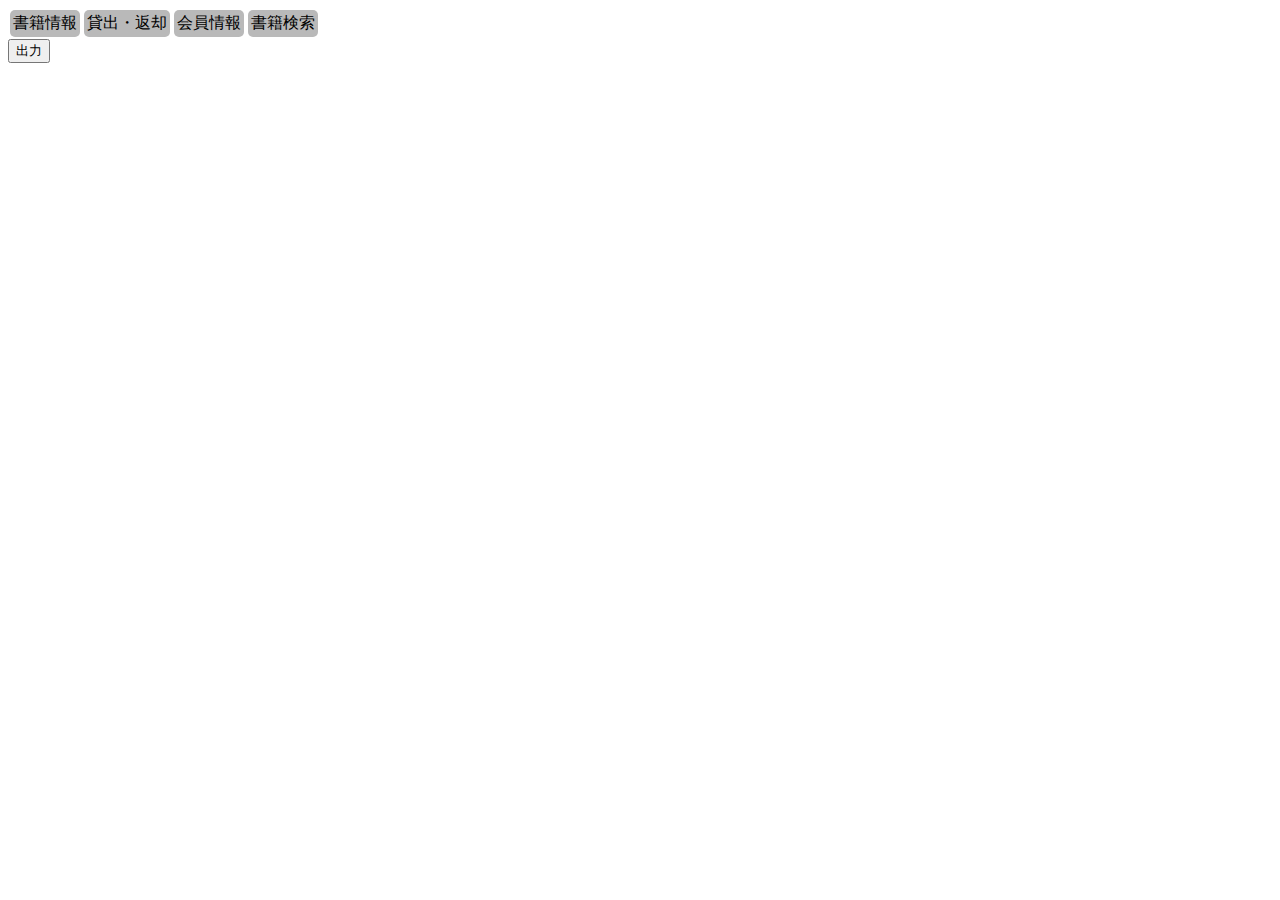
<file: index.html>
<!DOCTYPE html>
<html lang="ja">

<head>
    <meta charset="UTF-8">
    <meta name="viewport" content="width=device-width, initial-scale=1.0">
    <meta http-equiv="X-UA-Compatible" content="ie=edge">
    <link rel="stylesheet" href="./style.css">
    <title>本貸し出しシステム簡易Web版</title>
</head>

<body>
    <nav>
        <ul>
            <li class="bookRegist">書籍情報</li>
            <li class="rental_return">貸出・返却</li>
            <li class="userRegist">会員情報</li>
            <li class="bookSearch">書籍検索</li>
        </ul>
    </nav>
    <section class="bookRegist">
        <table id="Book">
            <caption>書籍情報参照</caption>
            <thead>
                <tr>
                    <th>ISBN</th>
                    <th>タイトル</th>
                    <th>著者</th>
                    <th>発行年月日</th>
                    <th>分類コード</th>
                </tr>
            </thead>
            <tbody>
            </tbody>
            <tfoot>
                <tr>
                    <td colspan="5">
                        <span class="triangle" id="bookRegistShow"></span>
                    </td>
                </tr>
                <form name="bookRegistForm">
                    <tr style="display:none;" class="bookRegistForm">
                        <td><input type="number" name="ISBN"></td>
                        <td><input type="text" name="index"></td>
                        <td><input type="text" name="actor"></td>
                        <td><input type="date" name="date"></td>
                        <td><input type="number" name="code" max="999" placeholder="0"></td>
                    </tr>
                    <tr style="display:none;" class="bookRegistForm">
                        <td colspan="5" class="submit">
                            <input type="button" value="登録" onclick="bookRegist()">
                        </td>
                    </tr>
                </form>
            </tfoot>
        </table>
        <table id="Detail">
            <caption>ユニーク書籍</caption>
            <thead>
                <tr>
                    <th>シリアル</th>
                    <th>借主</th>
                    <th>貸出日</th>
                </tr>
            </thead>
            <tbody>
            </tbody>
            <tfoot>
                <form name="serialRegistForm">
                    <tr>
                        <td><input type="number" name="serial"></td>
                        <td class="submit">
                            <input type="button" value="登録" onclick="serialRegist()">
                        </td>
                        <td></td>
                    </tr>
                </form>
            </tfoot>
        </table>
    </section>
    <section class="rental_return">
        <form name="rental_returnForm">
            <table>
                <caption>貸出・返却登録用フォーム</caption>
                <tbody>
                    <tr>
                        <th>会員番号</th>
                        <td><input type="numer" name="iden"></td>
                    </tr>
                    <tr>
                        <th>ISBN</th>
                        <td><input type="number" name="ISBN"></td>
                    </tr>
                    <tr>
                        <th>シリアル</th>
                        <td><input type="number" name="serial"></td>
                    </tr>
                </tbody>
                <tfoot>
                    <tr>
                        <td>
                        </td>
                        <td class="submit">
                            <input type="button" value="貸出" onclick="Rental()">
                            <input type="button" value="返却" onclick="Return()">
                        </td>
                    </tr>
                </tfoot>
            </table>
        </form>
    </section>
    <section class="userRegist">
        <table id="Person">
            <caption>会員登録用フォーム</caption>
            <thead>
                <tr>
                    <th>名前</th>
                    <th>住所</th>
                    <th>電話番号</th>
                    <th>メールアドレス</th>
                    <th>会員番号</th>
                </tr>
            </thead>
            <tbody>
            </tbody>
            <tfoot>
                <tr>
                    <td colspan="5" id="userRegistShow">
                        <span class="triangle"></span>
                    </td>
                </tr>
                <form name="userRegistForm">
                    <tr style="display:none;" class="userRegistForm">
                        <td><input type="text" name="Name"></td>
                        <td><input type="text" name="address"></td>
                        <td><input type="text" name="tel"></td>
                        <td><input type="text" name="email"></td>
                        <td></td>
                    </tr>
                    <tr style="display:none;" class="userRegistForm">
                        <td colspan="5" class="submit">
                            <input type="button" value="登録" onclick="userRegist()">
                        </td>
                    </tr>
                </form>
            </tfoot>
        </table>
    </section>
    <section class="bookSearch">
        <form name="bookSearchForm">
            <table>
                <caption>本検索用フォーム</caption>
                <tbody>
                    <tr>
                        <th>タイトルの一部</th>
                        <td><input type="text" name="index"></td>
                    </tr>
                    <tr>
                        <th>作者名の一部</th>
                        <td><input type="text" id="actor"></td>
                    </tr>
                    <tr>
                        <td>
                            <input type="radio" name="andor" id="AND_radio" value="AND">
                            <label for="AND_radio">AND</label>
                        </td>
                        <td>
                            <input type="radio" name="andor" id="OR_radio" value="OR">
                            <label for="OR_radio">OR</label>
                        </td>
                    </tr>
                </tbody>
                <tfoot>
                    <tr>
                        <td colspan="2" class="submit">
                            <input type="button" value="検索" onclick="search()">
                        </td>
                    </tr>
                </tfoot>
            </table>
        </form>
        <div class="resultArea"></div>
    </section>
    <input type="button" value="出力" onclick="output()"><br>
    <textarea id="exportArea" readonly style="display:none;"></textarea>
    <script src="./index.js"></script>
</body>

</html>
</file>
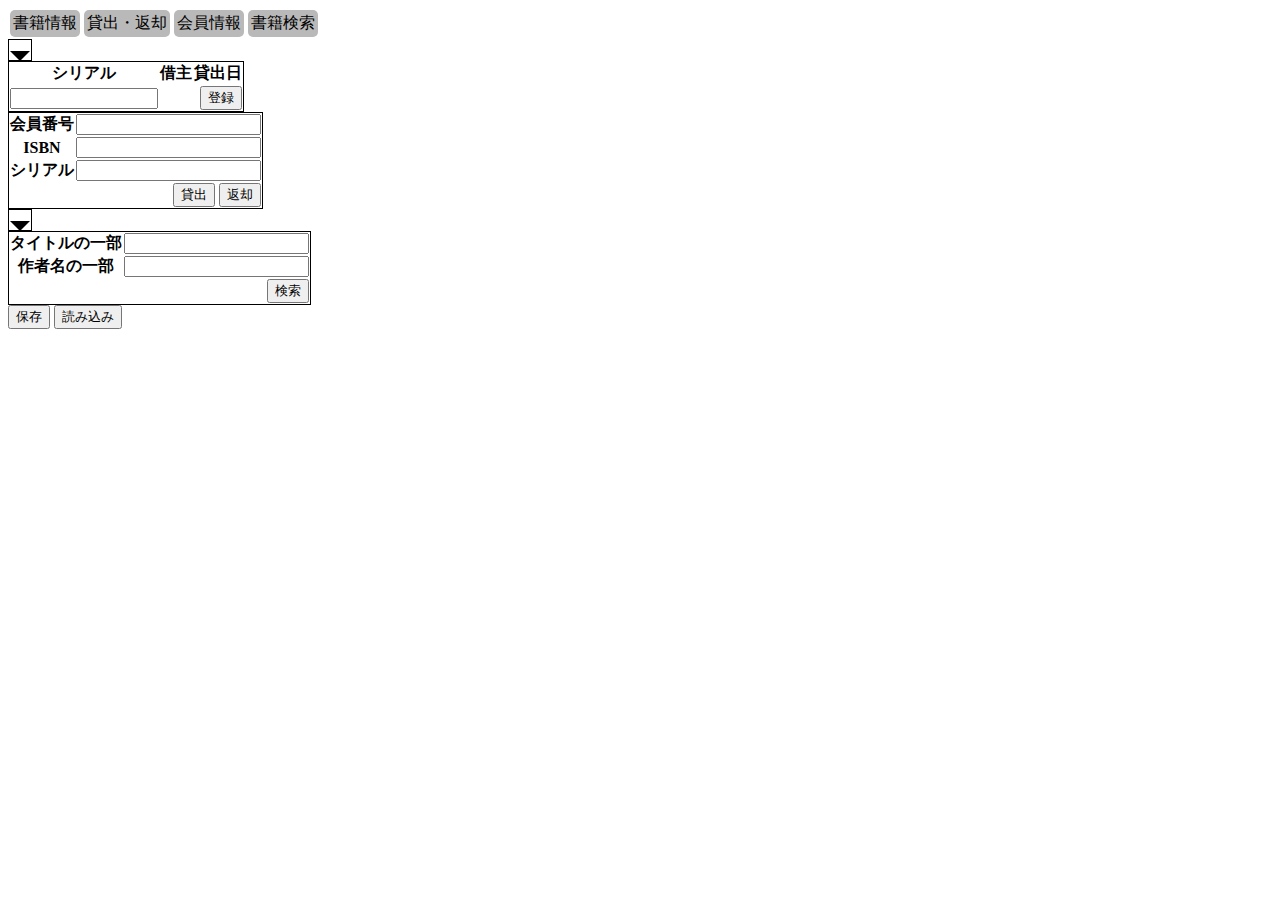
<file: Local/index.html>
<!DOCTYPE html>
<html lang="ja">

<head>
    <meta charset="UTF-8">
    <meta name="viewport" content="width=device-width, initial-scale=1.0">
    <meta http-equiv="X-UA-Compatible" content="ie=edge">
    <link rel="stylesheet" href="./style.css">
    <title>本貸し出しシステム簡易Web版</title>
</head>

<body class="unselected">
    <nav>
        <ul>
            <li class="bookRegist">書籍情報</li>
            <li class="rental_return">貸出・返却</li>
            <li class="userRegist">会員情報</li>
            <li class="bookSearch">書籍検索</li>
        </ul>
    </nav>
    <main>
        <section class="bookRegist">
            <table id="Book">
                <tbody>
                </tbody>
                <tfoot>
                    <tr>
                        <td colspan="5" id="bookRegistShow">
                            <span class="triangle"></span>
                        </td>
                    </tr>
                    <form name="bookRegistForm">
                        <tr style="display:none;" class="bookRegistForm">
                            <td><input type="number" name="ISBN"></td>
                            <td><input type="text" name="index"></td>
                            <td><input type="text" name="actor"></td>
                            <td><input type="date" name="date"></td>
                            <td><input type="number" name="code" max="999" placeholder="0"></td>
                        </tr>
                        <tr style="display:none;" class="bookRegistForm">
                            <td colspan="5" class="submit">
                                <input type="button" value="登録" onclick="bookRegist()">
                            </td>
                        </tr>
                    </form>
                </tfoot>
            </table>
            <table id="Detail">
                <thead>
                    <tr>
                        <th>シリアル</th>
                        <th>借主</th>
                        <th>貸出日</th>
                    </tr>
                </thead>
                <tbody>
                </tbody>
                <tfoot>
                    <form name="serialRegistForm">
                        <tr>
                            <td><input type="number" name="serial"></td>
                            <td class="submit" colspan="2">
                                <input type="button" value="登録" onclick="serialRegist()">
                            </td>
                        </tr>
                    </form>
                </tfoot>
            </table>
        </section>
        <section class="rental_return">
            <form name="rental_returnForm">
                <table>
                    <tbody>
                        <tr>
                            <th>会員番号</th>
                            <td><input type="numer" name="iden"></td>
                        </tr>
                        <tr>
                            <th>ISBN</th>
                            <td><input type="number" name="ISBN"></td>
                        </tr>
                        <tr>
                            <th>シリアル</th>
                            <td><input type="number" name="serial"></td>
                        </tr>
                    </tbody>
                    <tfoot>
                        <tr>
                            <td>
                            </td>
                            <td class="submit">
                                <input type="button" value="貸出" onclick="Rental()">
                                <input type="button" value="返却" onclick="Return()">
                            </td>
                        </tr>
                    </tfoot>
                </table>
            </form>
        </section>
        <section class="userRegist">
            <table id="Person">
                <tbody>
                </tbody>
                <tfoot>
                    <tr>
                        <td colspan="5" id="userRegistShow">
                            <span class="triangle"></span>
                        </td>
                    </tr>
                    <form name="userRegistForm">
                        <tr style="display:none;" class="userRegistForm">
                            <td><input type="text" name="Name"></td>
                            <td><input type="text" name="address"></td>
                            <td><input type="text" name="tel"></td>
                            <td><input type="text" name="email"></td>
                            <td></td>
                        </tr>
                        <tr style="display:none;" class="userRegistForm">
                            <td colspan="5" class="submit">
                                <input type="button" value="登録" onclick="userRegist()">
                            </td>
                        </tr>
                    </form>
                </tfoot>
            </table>
        </section>
        <section class="bookSearch">
            <form name="bookSearchForm">
                <table>
                    <tbody>
                        <tr>
                            <th>タイトルの一部</th>
                            <td><input type="text" name="index"></td>
                        </tr>
                        <tr>
                            <th>作者名の一部</th>
                            <td><input type="text" name="actor"></td>
                        </tr>
                    </tbody>
                    <tfoot>
                        <tr>
                            <td colspan="2" class="submit">
                                <input type="button" value="検索" onclick="search()">
                            </td>
                        </tr>
                    </tfoot>
                </table>
            </form>
            <div class="resultArea"></div>
        </section>
    </main>
    <input type="button" value="保存" onclick="save()">
    <input type="button" value="読み込み" onclick="load()">
    <script src="./index.js"></script>
</body>

</html>
</file>
<file: style.css>
table {
    border: 1px solid black;
    table-layout: fixed;
    border-collapse: collapse;
}
ul {
    padding: 0px;
    margin: 0px;
    list-style-type: none;
    display: flex;
}
li {
    margin: 2px;
    padding: 3px;
    background-color: rgb(185, 185, 185);
    border-radius: 5px;
    cursor: pointer;
}
li:hover,li.selected{
    background-color: rgb(90, 90, 90);
    color: white;
}
table{
    width: auto;
}
table tbody tr.selected,table#Book tbody tr:hover{
    background-color: rgb(179, 179, 179);
}
.resultArea table{
    width: 1000px;
}
input {
    width: auto;
}
input[type="radio"]{
    width: 10px;
}
td{
    text-align: center;
}
td.submit {
    text-align: end;
}
.submit input {
    width: auto;
}
tfoot input {
    width: 140px;
}
textarea {
    width: 90vw;
    height: 25em;
}
.triangle{
    position: relative;
    width: 0;
    height: 0;
    top: 20px;
    border-left: 10px solid transparent;
    border-right: 10px solid transparent;
    border-top: 10px solid rgb(0, 0, 0);
}
.triangle.showed {
    position: relative;
    width: 0;
    height: 0;
    top: -20px;
    border-top: 0px;
    border-left: 10px solid transparent;
    border-right: 10px solid transparent;
    border-bottom: 10px solid rgb(0, 0, 0);
}
</file>
<file: Local/style.css>
table {
    border: 1px solid black;
    table-layout: fixed;
    border-collapse: collapse;
}
ul {
    padding: 0px;
    margin: 0px;
    list-style-type: none;
    display: flex;
}
li {
    margin: 2px;
    padding: 3px;
    background-color: rgb(185, 185, 185);
    border-radius: 5px;
    cursor: pointer;
}
li:hover,li.selected{
    background-color: rgb(90, 90, 90);
    color: white;
}
table{
    width: auto;
}
table tbody tr.selected,table#Book tbody tr:hover{
    background-color: rgb(179, 179, 179);
}
.resultArea table{
    width: 1000px;
}
input {
    width: auto;
}
input[type="radio"]{
    width: 10px;
}
td{
    text-align: center;
}
td.submit {
    text-align: end;
}
.submit input {
    width: auto;
}
tfoot input {
    width: 140px;
}
textarea {
    width: 90vw;
    height: 25em;
}
.triangle{
    position: relative;
    width: 0;
    height: 0;
    top: 20px;
    border-left: 10px solid transparent;
    border-right: 10px solid transparent;
    border-top: 10px solid rgb(0, 0, 0);
}
.showed .triangle{
    position: relative;
    width: 0;
    height: 0;
    top: -20px;
    border-top: 0px;
    border-left: 10px solid transparent;
    border-right: 10px solid transparent;
    border-bottom: 10px solid rgb(0, 0, 0);
}
</file>
